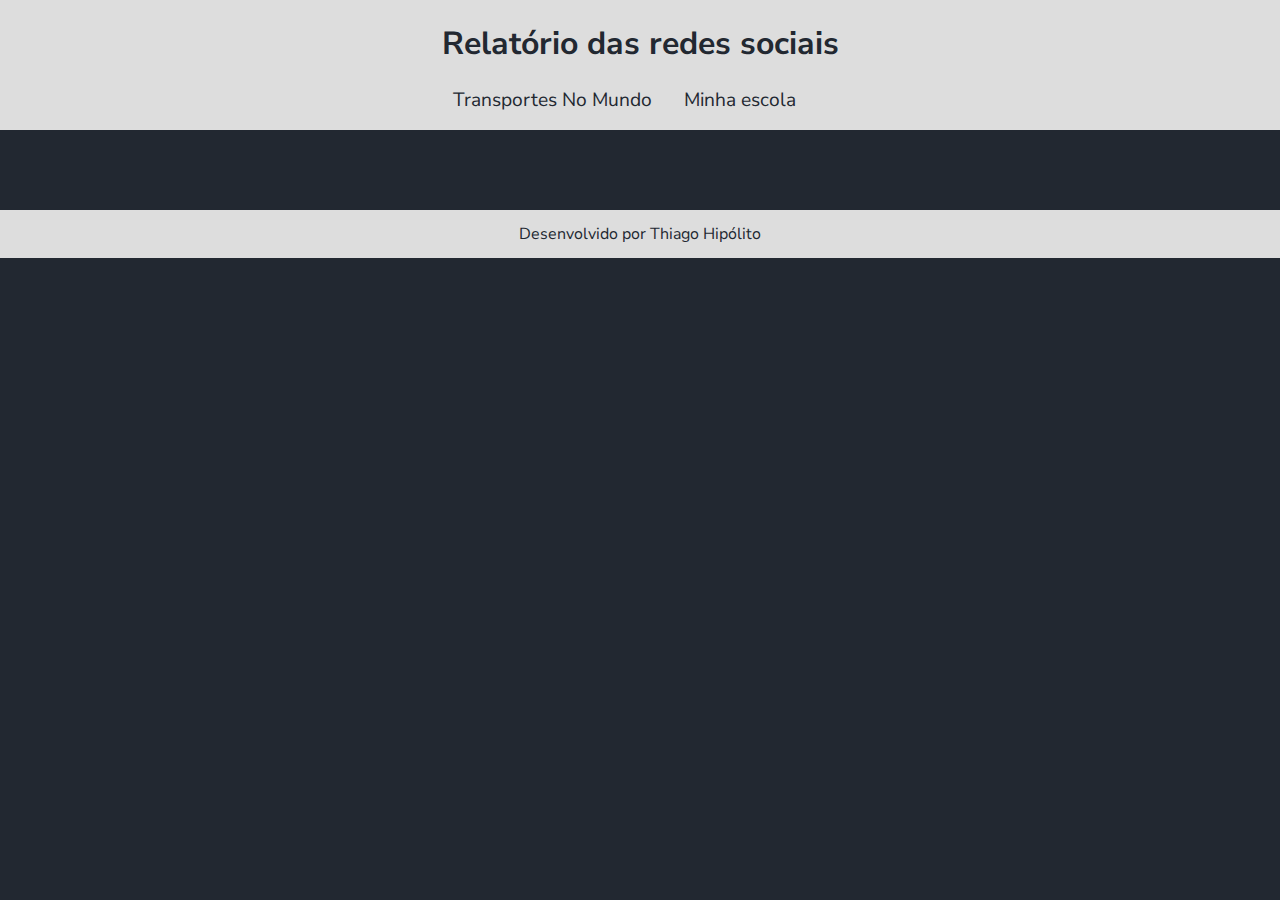
<file: Projeto Final - Ciência de dados/minha-escola.html>
<!DOCTYPE html>
<html lang="pt-br">
<head>
    <meta charset="UTF-8">
    <meta name="viewport" content="width=device-width, initial-scale=1.0">
    <title>Redes Sociais - Minha escola</title>
    <link rel="stylesheet" href="style.css">
    <script src="https://cdn.plot.ly/plotly-2.27.0.min.js" charset="utf-8"></script>
</head>
<body>
    <header>
        <h1>Relatório das redes sociais</h1>
        <nav>
            <a href="index.html">Transportes No Mundo</a>
            <a href="minha-escola.html">Minha escola</a>
        </nav>
    </header>
    <main class="graficos-section">
        <section id="graficos-container" class="graficos-container">
            <!-- crie os gráficos/texto aqui -->
        </section>
    </main>
    <footer>
        <p>Desenvolvido por Thiago Hipólito</p>
    </footer>
    <script type="module" src="escola/common.js"></script>
    <script type="module" src="escola/informacoesGlobais.js"></script>
    <script type="module" src="escola/RedesFavoritasMundo.js"></script>
    <script type="module" src="escola/quantidadeUsuarios.js"></script>
   
</body>
</html>
</file>
<file: Projeto Final - Ciência de dados/style.css>
@import url('https://fonts.googleapis.com/css2?family=Nunito+Sans:ital,opsz,wght@0,6..12,200..1000;1,6..12,200..1000&display=swap');

:root {
    --bg-color: #222831;
    --primary-color: #DDDDDD;
    --secondary-color: #00ffb3;
    --font: "Nunito Sans", sans-serif;
}

body {
    background-color: var(--bg-color);
    color: var(--primary-color);
    font-family: var(--font);
    height: 100vh;
    margin: 0;
}

header {
    background-color: var(--primary-color);
    text-align: center;
    padding: 1px;
}

h1 {
    font-size: 2rem;
    color: var(--bg-color);
    font-weight: 700;
}

nav {
    display: flex;
    justify-content: center;
    font-weight: 400;
}

nav a {
    text-decoration: none;
    color: var(--bg-color);
    margin: 0 2rem 1rem 0rem;
    font-size: 1.2rem;
}

nav a:hover {
    text-decoration: underline;
    transform: scale(0.90);
    transition: transform 0.1s;
}

.grafico {
    margin-top: 3rem;
}

.graficos-container {
    margin: 5rem;
}

.graficos-container__texto {
    font-size: 1.3rem;
    text-align: center;
    padding: 2rem;
    border: var(--secondary-color) solid 2px;
}

span {
    font-weight: bold;
    color: var(--secondary-color);
}

footer {
    display: flex;
    align-items: center;
    justify-content: center;
    background-color: var(--primary-color);
    color: var(--bg-color);
    width: 100%;
    height: 3rem;
    margin-top: 2rem;
}
</file>
